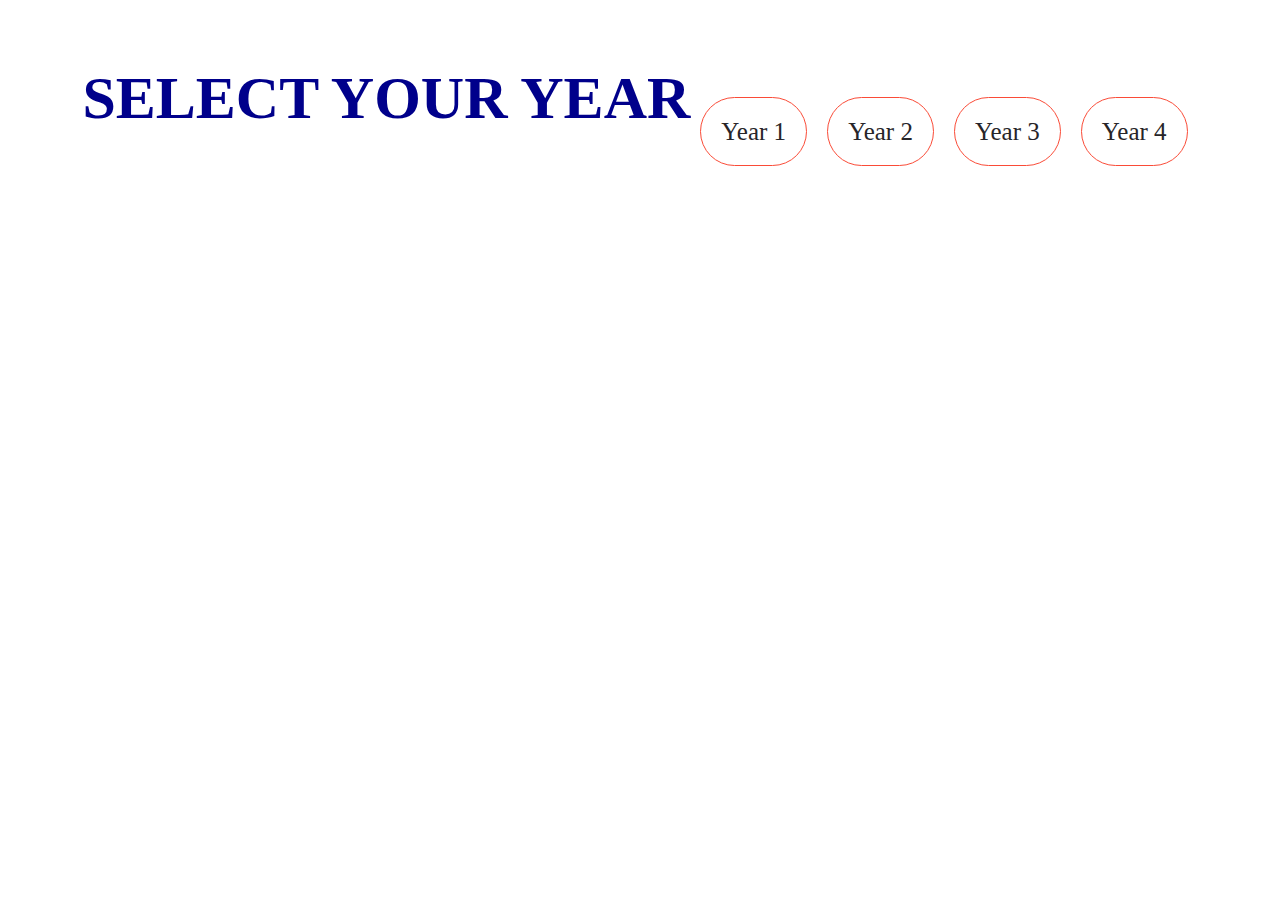
<file: class.html>
<!DOCTYPE html>
<html>
<head>
	<link rel="shortcut icon" type="png" href="../images/icon/favicon.png">
	<title>CLASSES</title>
	<link rel="stylesheet" type="text/css" href="class.css">
	
</head>
    
</head>
<body>
    <center><h1>SELECT YOUR YEAR</h1></center>
    <div class="course">
		<div class="cbox">
		<div class="det"><a href="computer_courses.html" target="_blank">Year 1</a></div>
		<div class="det"><a href="computer_courses.html" target="_blank">Year 2</a></div>
		<div class="det"><a href="computer_courses.html" target="_blank">Year 3</a></div>
		<div class="det"><a href="computer_courses.html" target="_blank">Year 4</a></div>

		</div>
    
</body>
</html>
</file>
<file: class.css>
.course {
	display: grid;
	justify-content: center;
}

.cbox {
	display: inline-flex;
	flex-wrap: wrap;
	justify-content: center;
    margin-top: 100px;
   
}
.cbox .det {
	height: 60px;
	margin: 10px;
	background: #fff;
	cursor: pointer;
	border-radius: 50px;
}
.cbox .det a{
	justify-content: space-around;
	width: 100%;
	padding: 20px;
	border-radius: 50px;
	border: 1px solid #FA4B37;
	font-size: 25px;
	color: #272529;
	font-family: cursive;
	text-decoration: none;
    margin-top: 40px;
}

.cbox .det a:hover{
	background: linear-gradient(to right, #FA4B37, #DF2771);
	color: white;
}

body h1{
    color: darkblue;
}

body{
    display: flex;
	flex-wrap: wrap;
	justify-content: center;
	align-items: center;
	background-size: cover;
	background-attachment: fixed;
}

body h1{
    font-size: 60px;
}
</file>
